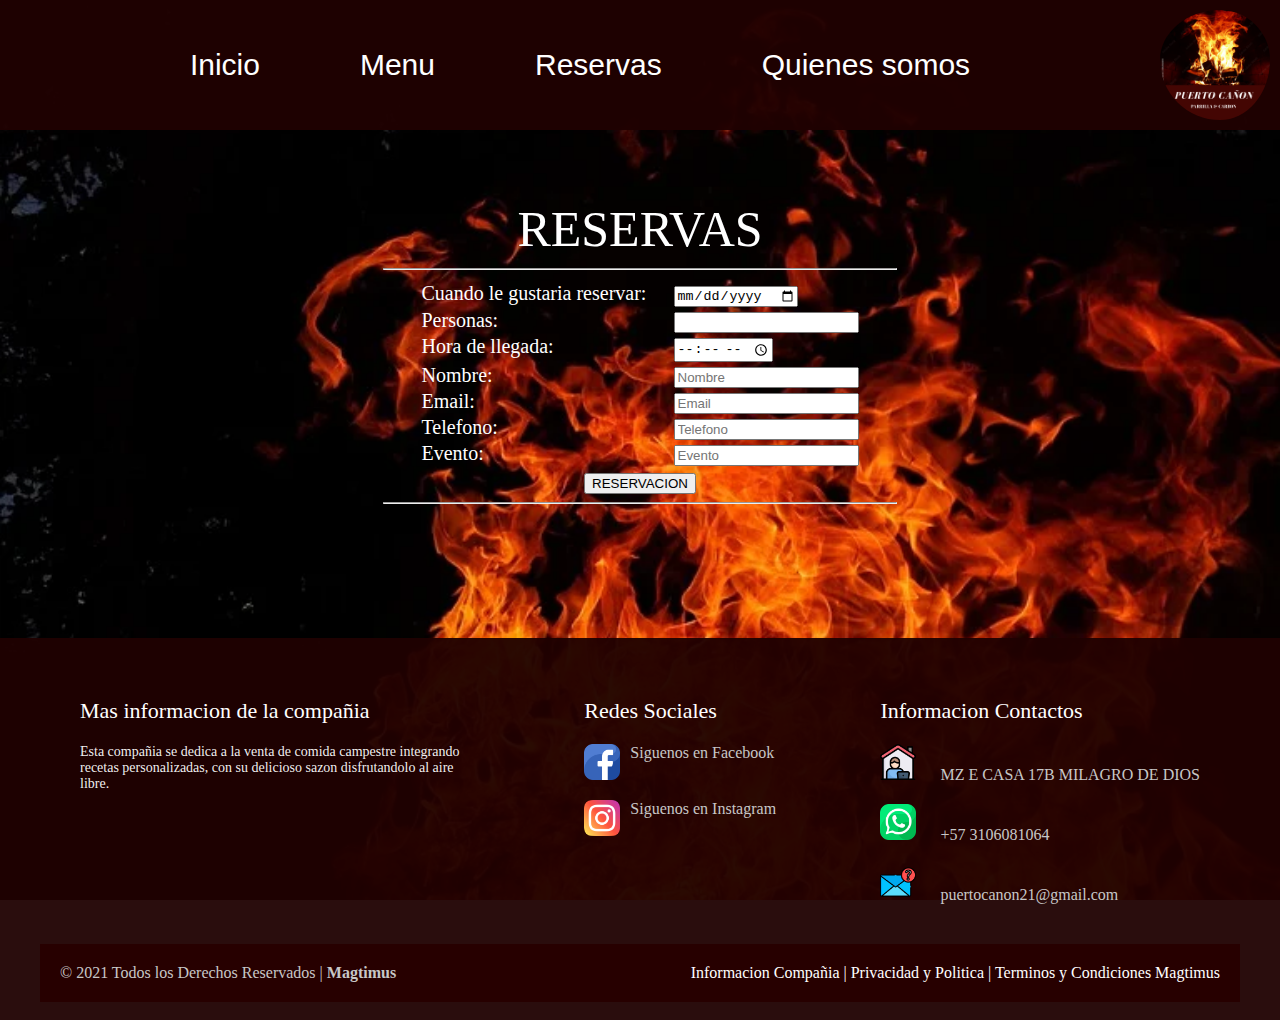
<file: Reservas/Reservas.html>
<!DOCTYPE html>
<html lang="es">

<head>
    <meta charset="UTF-8">
    <meta http-equiv="X-UA-Compatible" content="IE=edge">
    <meta name="viewport" content="width=device-width, initial-scale=1.0">
    <link rel="shorcut icon" href="../Inicio/imagenes/favicon/bandeja.png">
    <title>Reservas</title>
    <link rel="stylesheet" href="estiloreserva.css">
</head>

<body>
  <header>
    <img src="./Imagenes/PuertoCañon.png">
    <nav class="nav-main">
      <ul class="nav-menu">
        <li>
          <a href="../index.html">Inicio</a>
        </li>
        <li>
          <a href="../Menu/menurestaurante.html">Menu</a>
        </li>
        <li>
          <a href="../Reservas/Reservas.html">Reservas</a>
        </li>
        <li>
          <a href="../nosotros/nosotros.html">Quienes somos</a>
        </li>
      </ul>
    </nav>
  </header>
  
<div class="login-form">
        <h1 align="center">RESERVAS</h1>


        <form action="https://formspree.io/f/mrgjzddw" method="post" >
          <center>
              <hr align="center" width="40%">
      <table border="4">
        <tr>
           <td width="250"> Cuando le gustaria reservar:</td>
           <td width="100"><input type="date" name="dia" size="20"></td>
        </tr>

        <tr>
          <td margin-left="50px" width="250"> Personas:</td>
          <td width="100"><input type="number" name="personas" size="20" required></td>
       </tr>
 
         <tr>
          <td width="250">Hora de llegada:</td>
          <td width="100"><input type="time" name="hora" size="20" required></td>
          </tr>
 
         <tr>
             <td width="250">Nombre:</td>
                 <td width="100"><input type="text" name="nombre" placeholder="Nombre" size="20" required></td>
         </tr>
 
         <tr>
             <td width="250">Email:</td>
             <td width="100"><input type="email" name="email" placeholder="Email" size="20" required></td>
         </tr>
 
         <tr>
             <td width="250">Telefono:</td>
             <td width="100"><input type="text" name="telefono" placeholder="Telefono" size="20" required></td>
         </tr>
 
         <tr>
             <td width="250">Evento:</td> 
             <td width="100"><input type="text" name="evento" placeholder="Evento" size="20" ></td>
             </tr>
             <tr>
              
         
         </table>
        <input type="submit" name="reservacion" value="RESERVACION">
         
             </div>
         <hr align="center" width="40%"> <br>

         

         
        
      </form>

      

      
      
    </div>
<br><br><br><br><br><br>

      

    <footer>

      <div class="container-footer-all">
    
        <div class="container-body">
    
          <div class="colum1">
            <h6>Mas informacion de la compañia</h6>
    
            <p>Esta compañia se dedica a la venta de comida campestre integrando recetas personalizadas, con su delicioso sazon disfrutandolo al aire libre.</p>
          </div>
    
          <div class="colum2">
            <h6>Redes Sociales</h6>
    
            <div class="fila">
              <img src="./Imagenes/Footer-img/facebook.png">
              <a href="https://www.facebook.com/profile.php?id=100073799962151&viewas=&show_switched_toast=false&show_switched_tooltip=false&show_podcast_settings=false">
                <label>Siguenos en Facebook</label>
              </a>
            </div>
    
    
            <div class="fila">
              <img src="./Imagenes/Footer-img/instagram.png">
              <a href="https://www.instagram.com/puerto_canon/">
                <label>Siguenos en Instagram</label>
              </a>
            </div>
    
    
          </div>
    
          <div class="colum3">
            <h6>Informacion Contactos</h6>
    
            <div class="fila2">
              <img src="./Imagenes/Footer-img/casa.png">
              <label>MZ E CASA 17B MILAGRO DE DIOS</label>
            </div>
    
            <div class="fila2">
              <a href="https://wa.me/573106081064">
              <img src="../Inicio/imagenes/icon_redes/whatsapp.png">
              <label>+57 3106081064 </label>
              </a>
            </div>
            <div class="fila2">
              <img src="./Imagenes/Footer-img/correo-electronico.png">
              <label>puertocanon21@gmail.com</label>
            </div>
    
          </div>
    
        </div>
    
        <div class="container-footer">
          <div class="footer2">
            <div class="copyright">
              © 2021 Todos los Derechos Reservados | 
              <a href=""> Magtimus</a>
            </div>
    
            <div class="informacion">
              Informacion Compañia | Privacidad y Politica | Terminos y Condiciones
              <a href=""> Magtimus</a>
            </div>
          </div>
        </div>
    
    
      </div>
    
      </footer>
</body>

</html>
</file>
<file: Reservas/estiloreserva.css>
/* http://meyerweb.com/eric/tools/css/reset/
   v2.0 | 20110126
   License: none (public domain)
*/
 
html, body, div, span, applet, object, iframe,
h1, h2, h3, h4, h5, h6, p, blockquote, pre,
a, abbr, acronym, address, big, cite, code,
del, dfn, em, img, ins, kbd, q, s, samp,
small, strike, strong, sub, sup, tt, var,
b, u, i, center,
dl, dt, dd, ol, ul, li,
fieldset, form, label, legend,
table, caption, tbody, tfoot, thead, tr, th, td,
article, aside, canvas, details, embed,
figure, figcaption, footer, header, hgroup,
menu, nav, output, ruby, section, summary,
time, mark, audio, video {
	margin: 0;
	padding: 0;
	border: 0;
	font-size: 100%;
	font: inherit;
	vertical-align: baseline;
}


form{
    margin: 0 auto; 
    
    text-align: center;
}

body{
        font-family: 'Times New Roman', Times, serif;
        background: url(./Imagenes/fuegitoalto.jpeg) 0px 0px;
        height: 665px;
        background-size: cover;
        background-repeat: no-repeat;
        background-attachment: fixed;
        padding-top: 0px;
        color: white
        
    }


h1{
    font-size: 50px;
}
a{
    color: white;
    text-decoration: none;
}

.login-form{
    padding-top: 200px;
    margin: 0 auto;
    background-size: cover;
    font-size: 20px;
  
}

ol, ul {
    list-style: none;
    
}

header {
    background-color: rgba(32, 1, 1, 0.952);
    height: 130px;
    width: 100%;
    float: left;
    overflow: hidden;
}

header img{
    float: right;
    height: 110px;
    padding-right: 10px;
    padding-top: 10px;
    border-radius:50%;

}

li a{
    color: white;
    text-decoration: none;
    font-family: Verdana, Geneva, Tahoma, sans-serif  ;
}

.nav-main{
    font-size: 30px;
    display: flex;
    justify-content:center;
    align-items: center;
    height: 90px;
    padding: 20px 0;
}

.nav-main ul {
    display: flex;
}

.nav-main ul li{
    padding:50px;
}

footer {
    width: 100%;
    background:rgba(32, 1, 1, 0.952);
    color: white;
    box-sizing: border-box;
    margin: auto;
    display: flex;
    align-self: flex-end;
    justify-content: space-between;
    padding: 20px;
    
}

.container-footer-all {
    width: 100%;
    max-width: 1200px;
    margin: auto;
    
}

.container-body{
    display: flex;
    justify-content: space-between;
    padding: 40px;
    
}

.colum1 {
    max-width: 400px;
}

.colum1 h6 {
    font-size: 22px;
}

.colum1 p{
    font-size: 14px;
    color: rgba(255, 255, 255, 0.952);
    margin-top: 20px;
}


.colum2{
    max-width: 400px;
}

.colum2 h6{
    font-size: 22px;
}

.fila {
    margin-top: 20px;
    display: flex;
}

.fila img {
    width: 36px;
    height: 36px;
}


.fila label{
    margin-top: 10px;
    margin-left: 10px;
    color: #C7C7C7;
}

.colum3{
    max-width: 400px;
}

.colum3 h6{
    font-size: 22px;
}

.fila2{
    margin-top: 20px;
}

.fila2 img{
    width: 36px;
    height: 36px;
}

.fila2 label{
    margin-top: 10px;
    margin-left: 20px;
    max-width: 140px;
    color: #C7C7C7;
}


.container-footer{
    width: 100%;
    background: rgba(39, 0, 0, 0.952);
}

.footer2{
    max-width: 1200px;
    margin: auto;
    display: flex;
    justify-content: space-between;
    padding: 20px;
    
}

.copyright{
    color: #C7C7C7;
}

.copyright a{
    text-decoration: none;
    color: #C7C7C7;
    font-weight: bold;
}

.information a{
    text-decoration: none;
    color: #C7C7C7;
}

@media screen and (max-width: 830px) {

    .nav-main ul li {
        font-size: 10px;
        padding: 15px;
        margin-right: 5%;

    }

   

    header img{
        margin-right: -11%;
        float: right;
        height: 65px;
        padding-right: 0%;
        border-radius:50%;
        padding: 2em;
    
    }

    .container-body{
        flex-wrap: wrap;
        font-size: 10px;
    }

    .colum1{
        max-width: 100%;
       
    }

    .colum2, .colum3{
        margin-top: 40px;
        
    }

    form{
        font-size: 12px;
        margin-left: 10px;
    }
     h1{
         font-size: 20px;
     }
    
    .fila2{
        font-size: 11px;
        
    }
}
</file>
